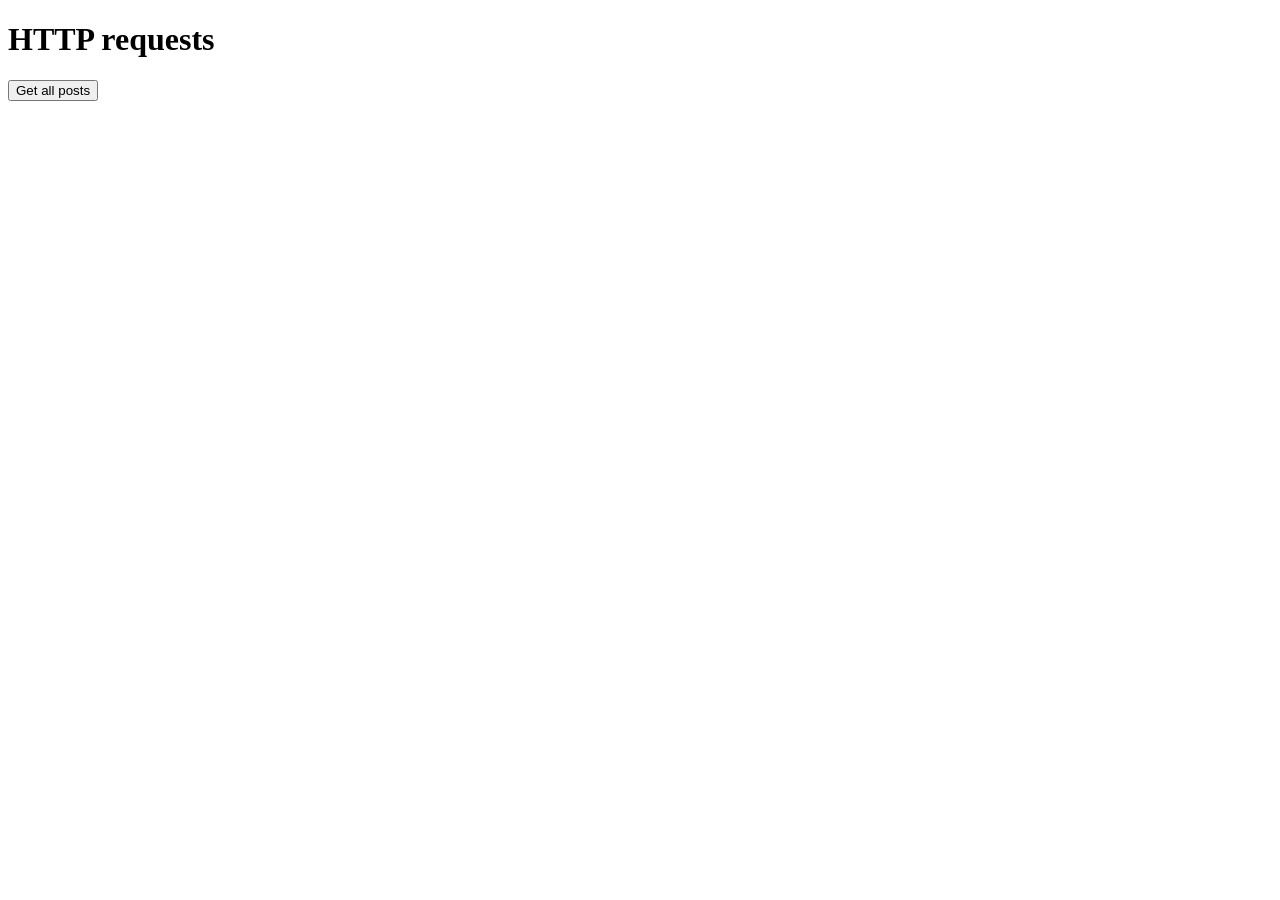
<file: cas10/index.html>
<!DOCTYPE html>
<html>

<head>
    <style>
        #loading {
            visibility: hidden;
        }
    </style>
</head>

<body>
    <h1>HTTP requests</h1>

    <button onclick="getPosts()">Get all posts</button>
    <div id="loading">Loading...</div>
</body>

<script src="index.js"></script>

</html>
</file>
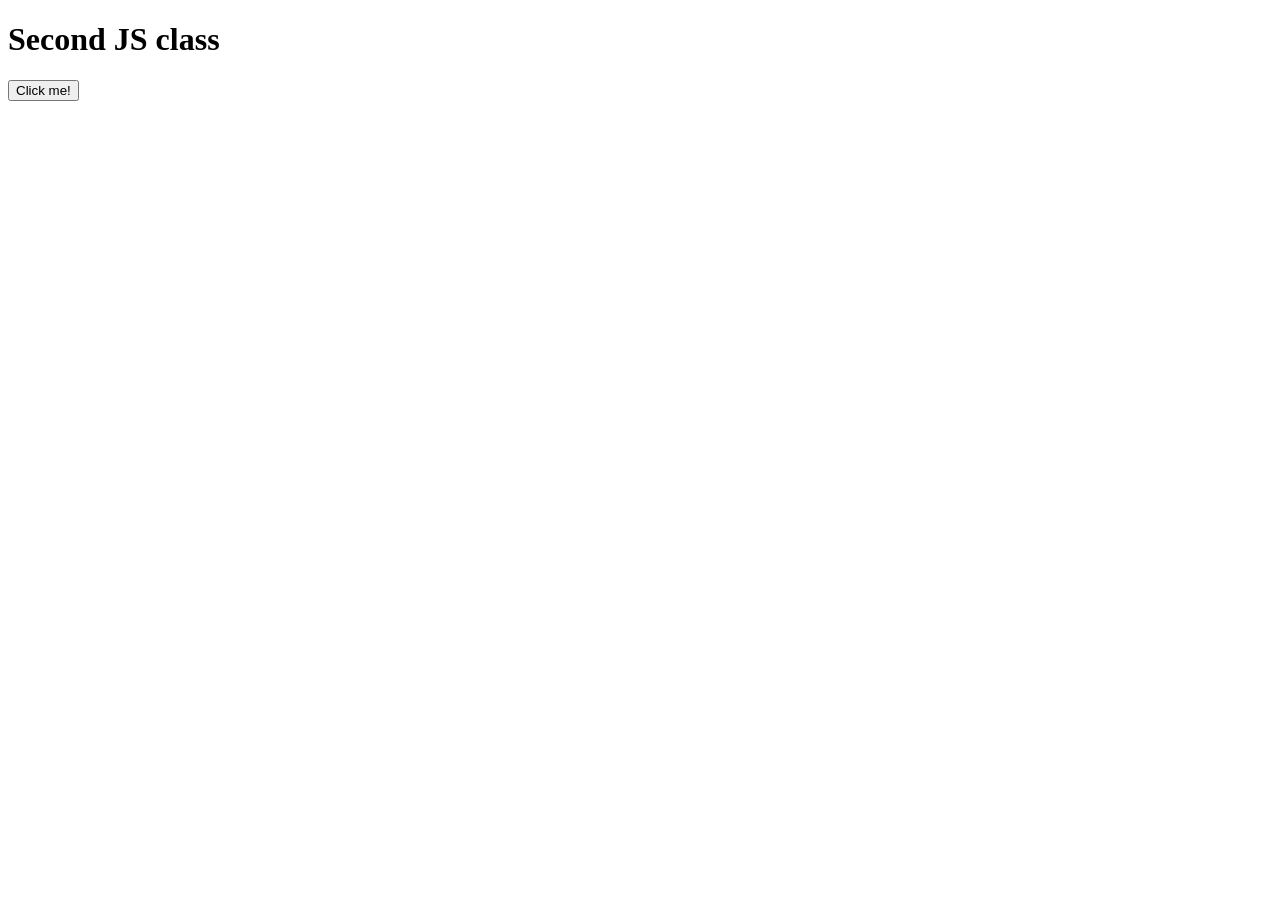
<file: cas2/index.html>
<!DOCTYPE html>
<html>
  <head>
  </head>
  
  <body>
    <h1>Second JS class</h1>
    <button>Click me!</button>
  </body>
  
  <!-- <script src="conditionals.js"></script> -->
  <script src="switch.js"></script>
</html>
</file>
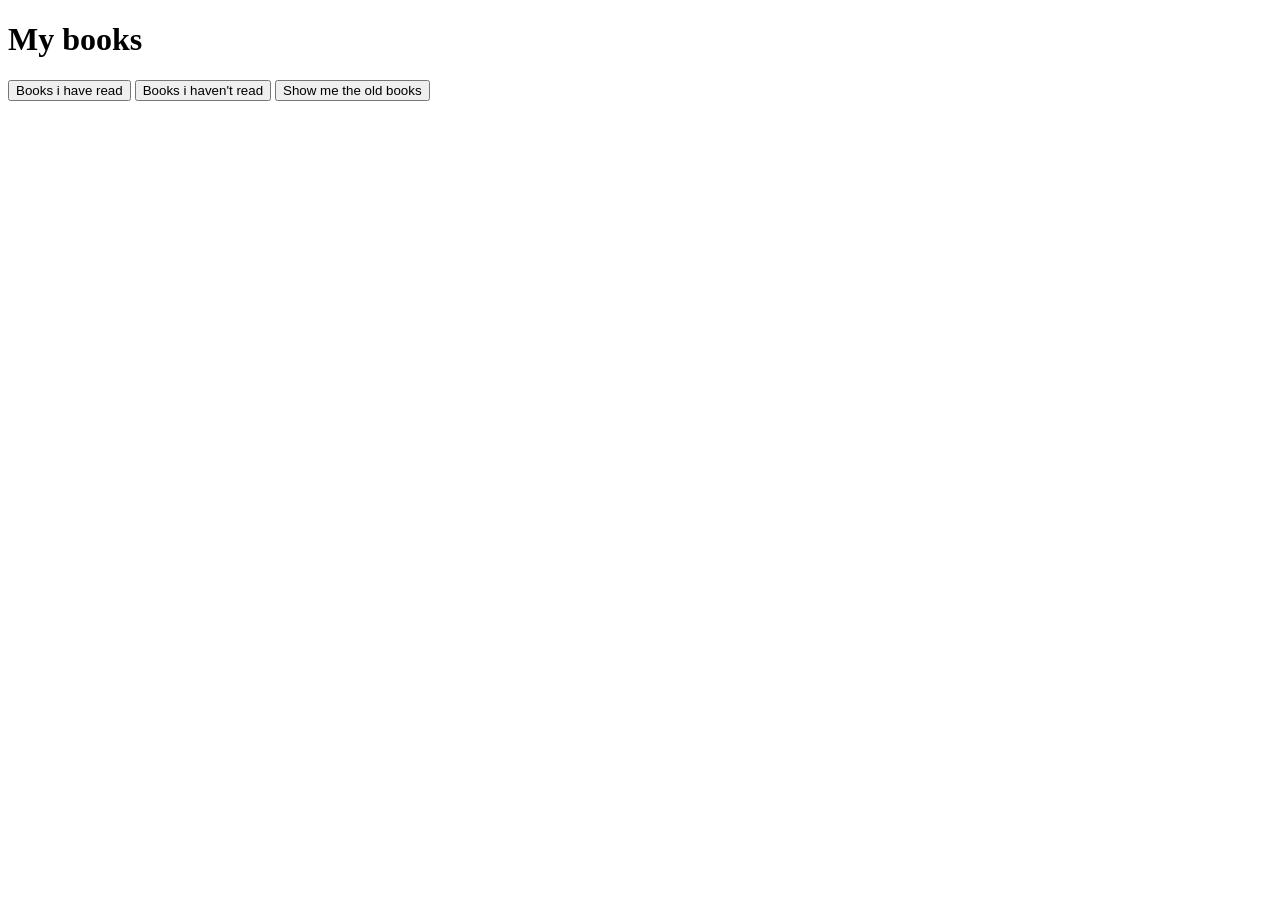
<file: cas5/index.html>
<!DOCTYPE html>
<html>
  <head>
  </head>
  
  <body>
    <h1 id="title">My books</h1>
    <!-- onclick event and function handler -->
    <button onclick="displayBooks(true)">Books i have read</button>
    <button onclick="displayBooks(false)">Books i haven't read</button>

    <button onclick="filterBooksByYear()">Show me the old books</button>

    <div id="content"></div>
  </body>
  
  <script src="filtering.js"></script>
</html>
</file>
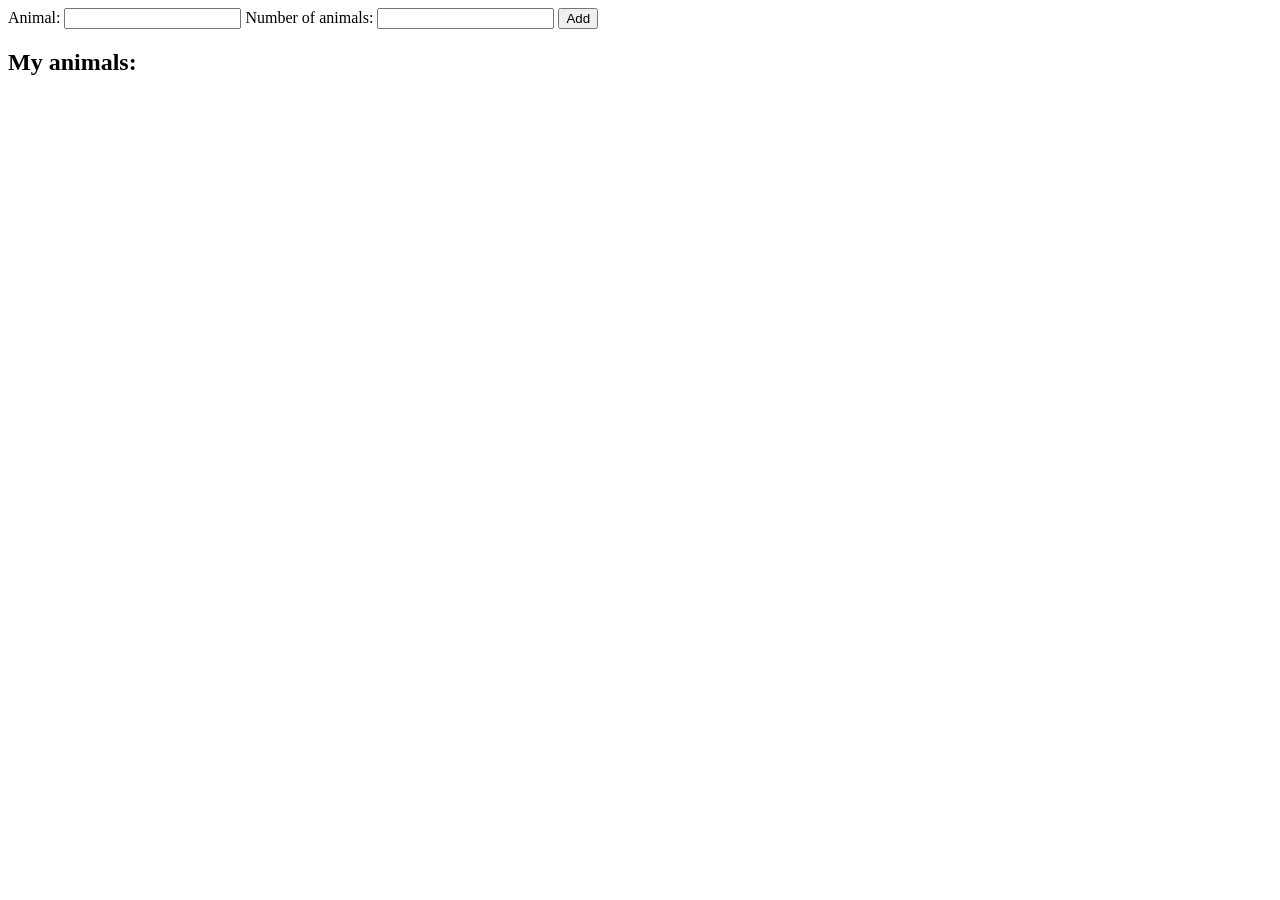
<file: cas6/index.html>
<!DOCTYPE html>
<html>

<head>
</head>

<body>
    <label for="animalType">Animal: </label>
    <input type="text" id="animalType">
    <label for="numOfAnimal">Number of animals: </label>
    <input type="number" id="numOfAnimal">

    <button onclick="addAnimals()">Add</button>

    <h2>My animals:</h2>
    <div id="container"></div>
</body>

<script src="vezbi.js"></script>

</html>
</file>
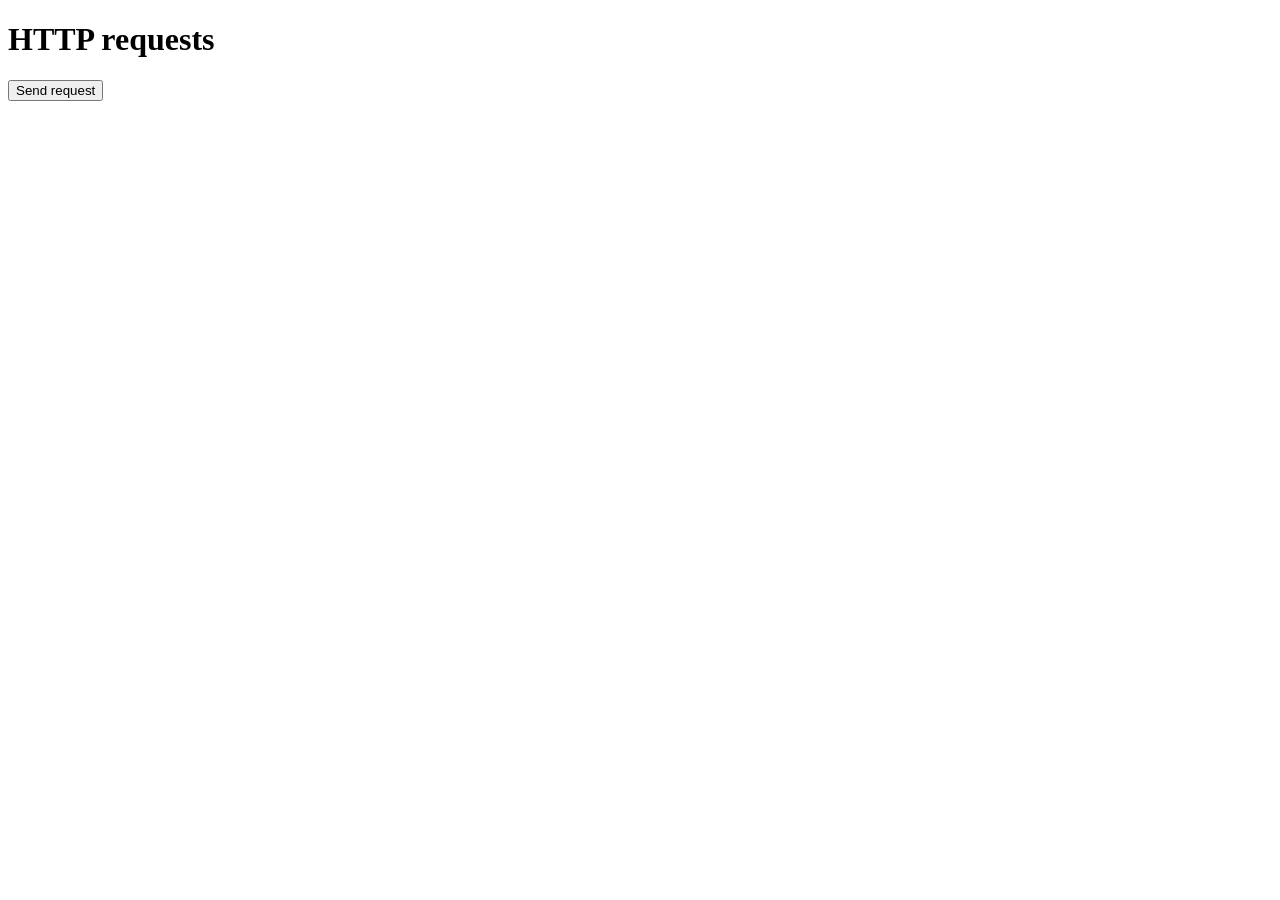
<file: cas9/index.html>
<!DOCTYPE html>
<html>
  <head>
  </head>
  
  <body>
    <h1>HTTP requests</h1>

    <button onclick="sendRequest()">Send request</button>
  </body>
 
  <script src="promises-and-fetch.js"></script>
</html>
</file>
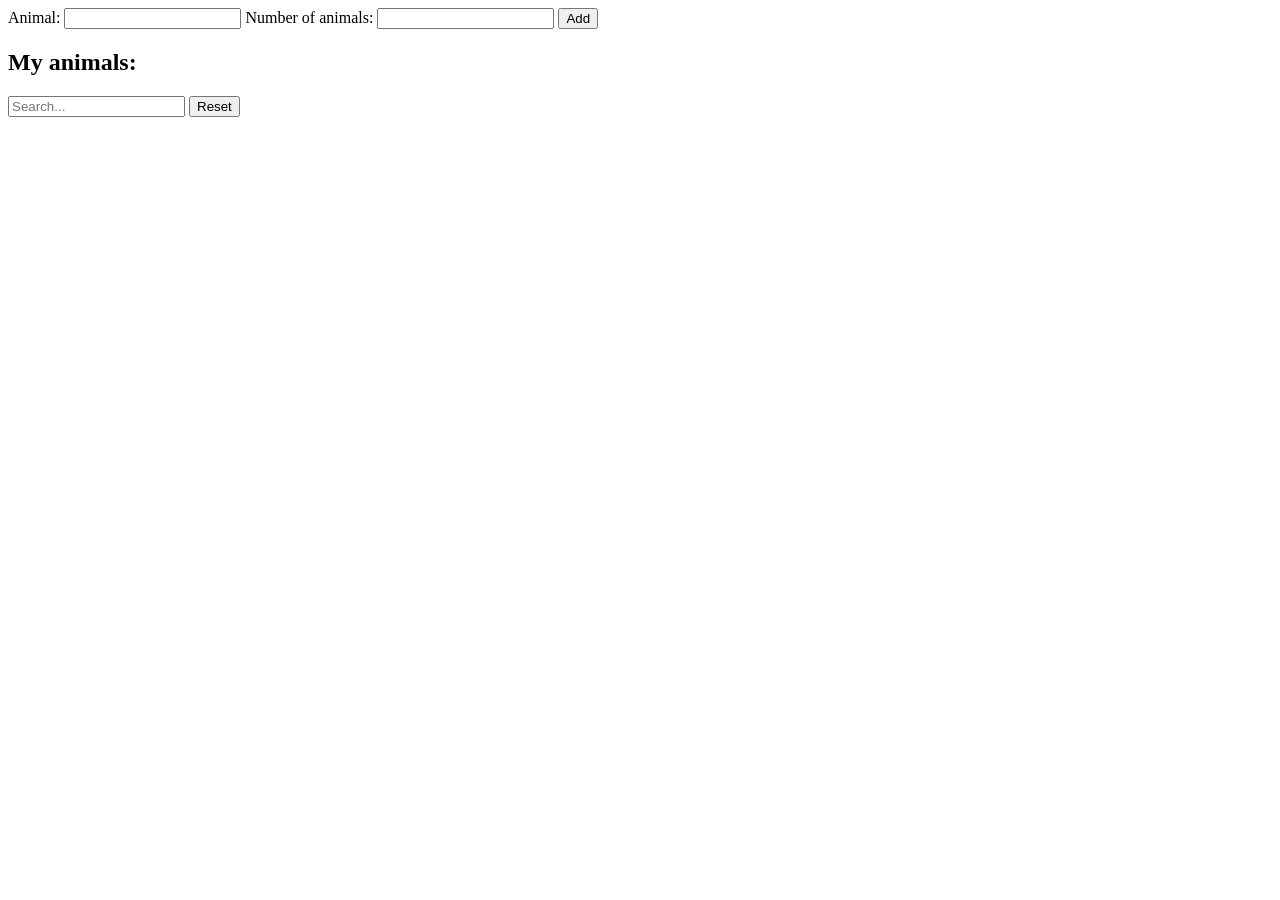
<file: students/Trajce Vasilev - Animals Filtering/index.html>
<!DOCTYPE html>
<html>

<head>
    <title>Animals Filtering</title>
</head>

<body>
    <label for="animalType">Animal: </label>
    <input type="text" id="animalType">
    <label for="numOfAnimal">Number of animals: </label>
    <input type="number" id="numOfAnimal">

    <button onclick="addAnimals()">Add</button>

    <h2>My animals:</h2>
    <input id="search" placeholder="Search..." oninput="search(this.value)">
    <button id="reset" onclick="reset()">Reset</button>

    <div id="container"></div>
</body>

<script src="animals-filtering.js"></script>

</html>
</file>
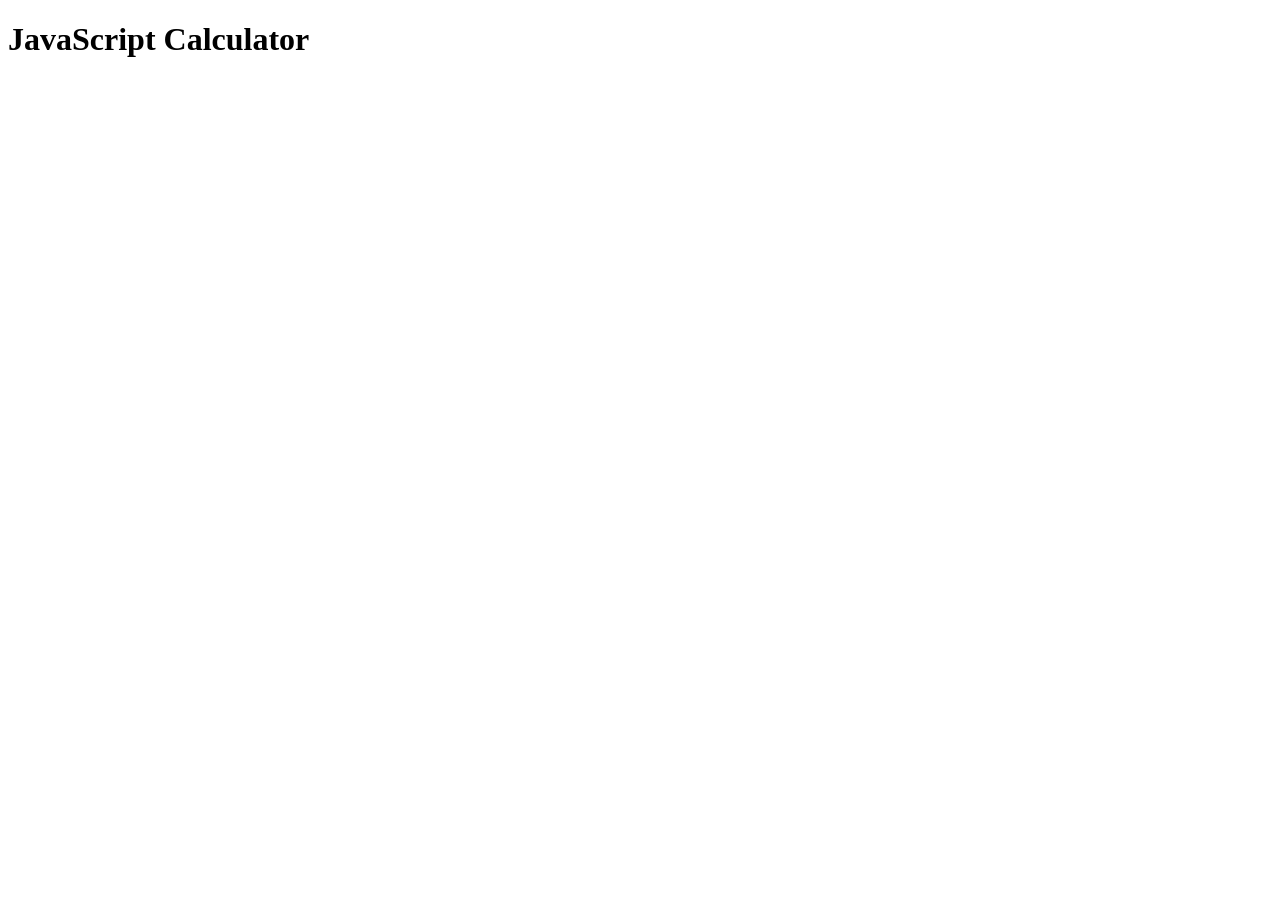
<file: students/Trajce Vasilev - Calculator Homework/index.html>
<!DOCTYPE html>
<html>
    <head>
        <title>Homework - JavaScript Calculator</title>
        <meta charset="utf-8"> 
    </head>
    <body>
        <h1>JavaScript Calculator</h1>
    </body>
    <script src="calculator.js"></script>
</html>
</file>
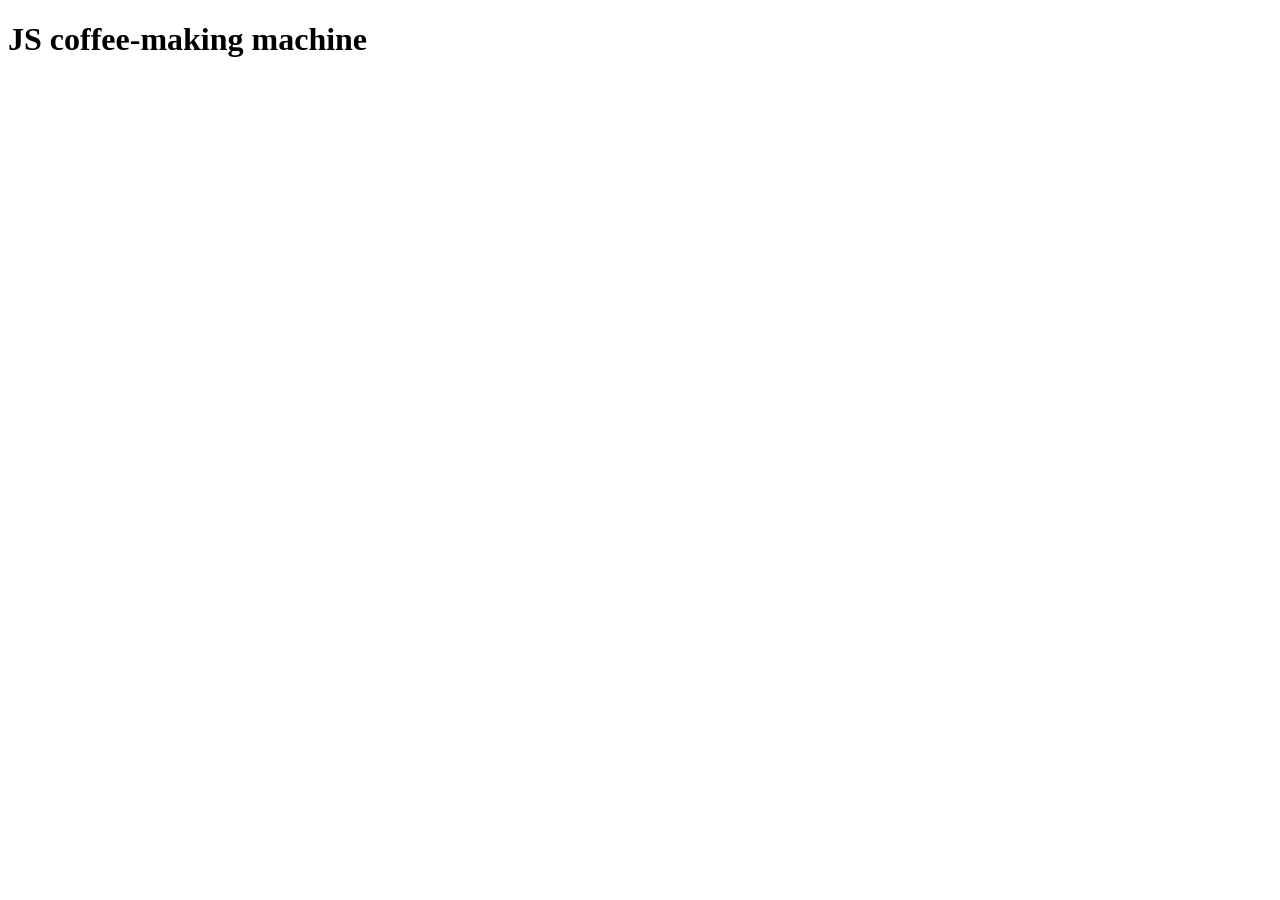
<file: students/Trajce Vasilev - Coffee Maker/index.html>
<!DOCTYPE html>
<html>
    <head>
        <title>Coffee-maker machine</title>
    </head>
    <body>
        <h1>JS coffee-making machine</h1>
    </body>
    <script src="coffee-maker.js"></script>
</html>
</file>
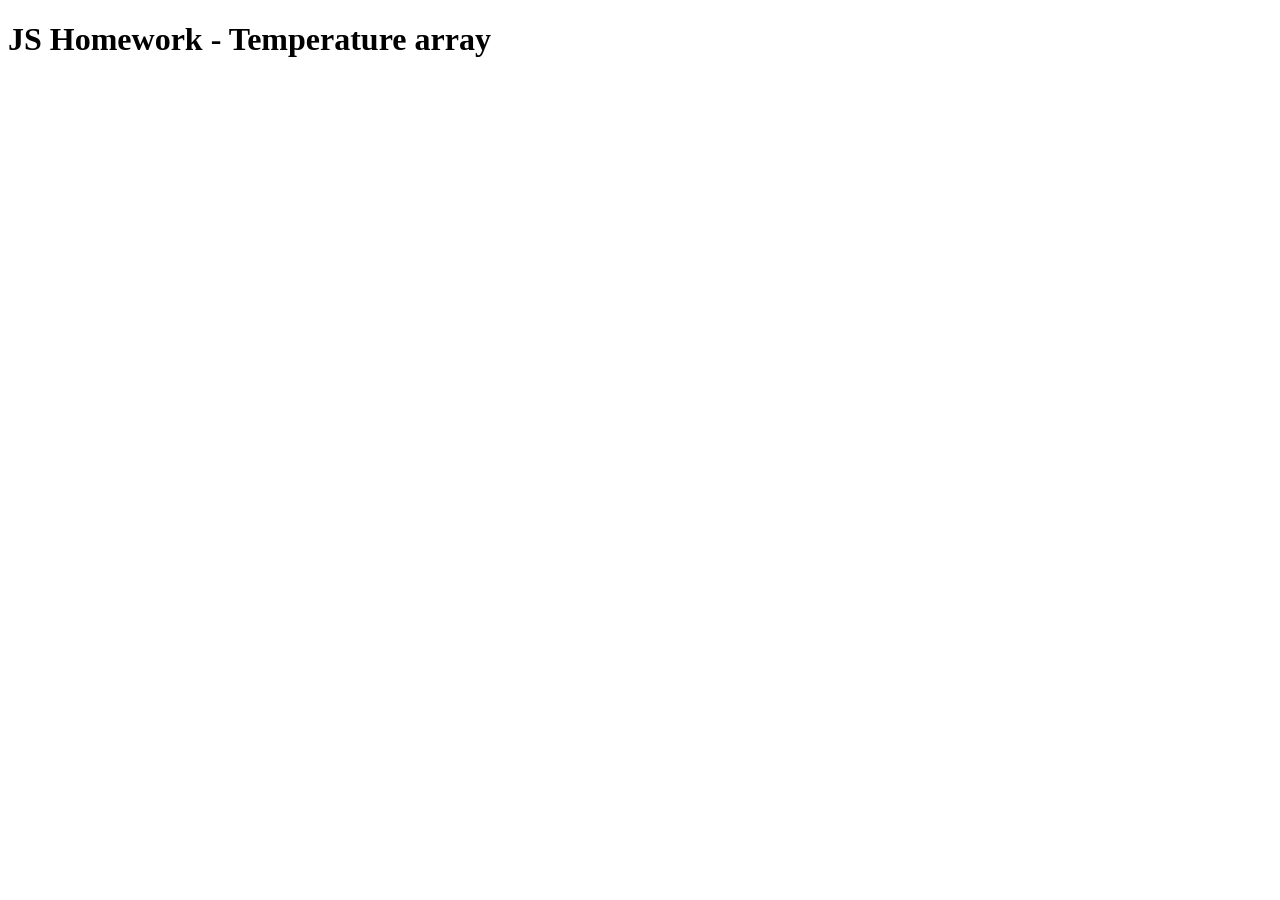
<file: students/Trajce Vasilev - Temperature Homework/index.html>
<!DOCTYPE html>
<html>
    <head>
        <title>Average, highest & lowest temperature</title>
        <meta charset="utf-8">
    </head>
    <body>
        <h1>JS Homework - Temperature array</h1>
    </body>
    <script src="temperature.js"></script>
</html>
</file>
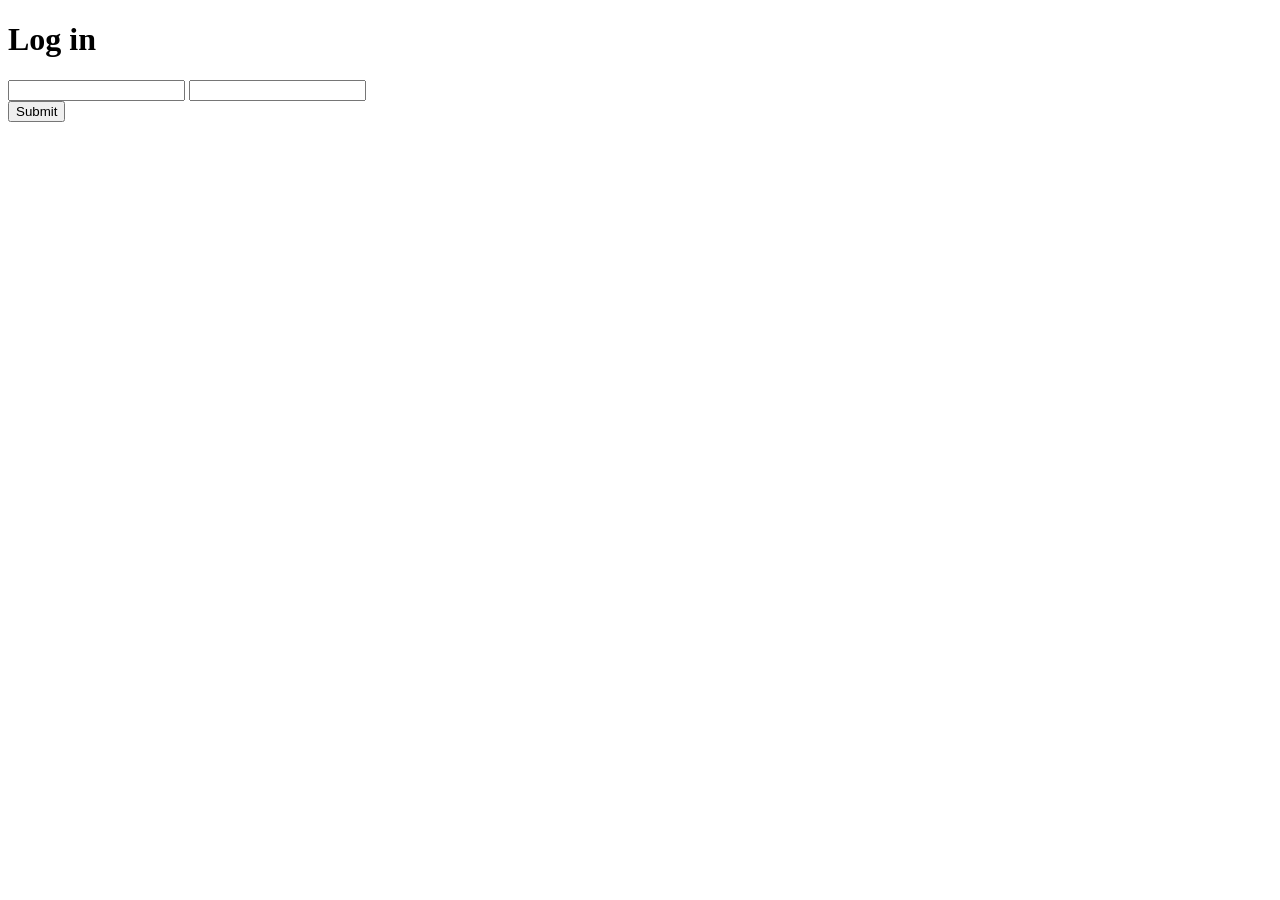
<file: cas5/login-form.html>
<!DOCTYPE html>
<html>
  <head>
  </head>
  
  <body>
    <h1 id="title">Log in</h1>
    <form>
      <input id="username" name="username" type="text" oninput="usernameChanged(this.value)">
      <input id="password" name="password" type="password">
    </form>

    <button id="submit" type="submit" onclick="onSubmit()">Submit</button>
  </body>
  
  <script src="login.js"></script>
</html>
</file>
